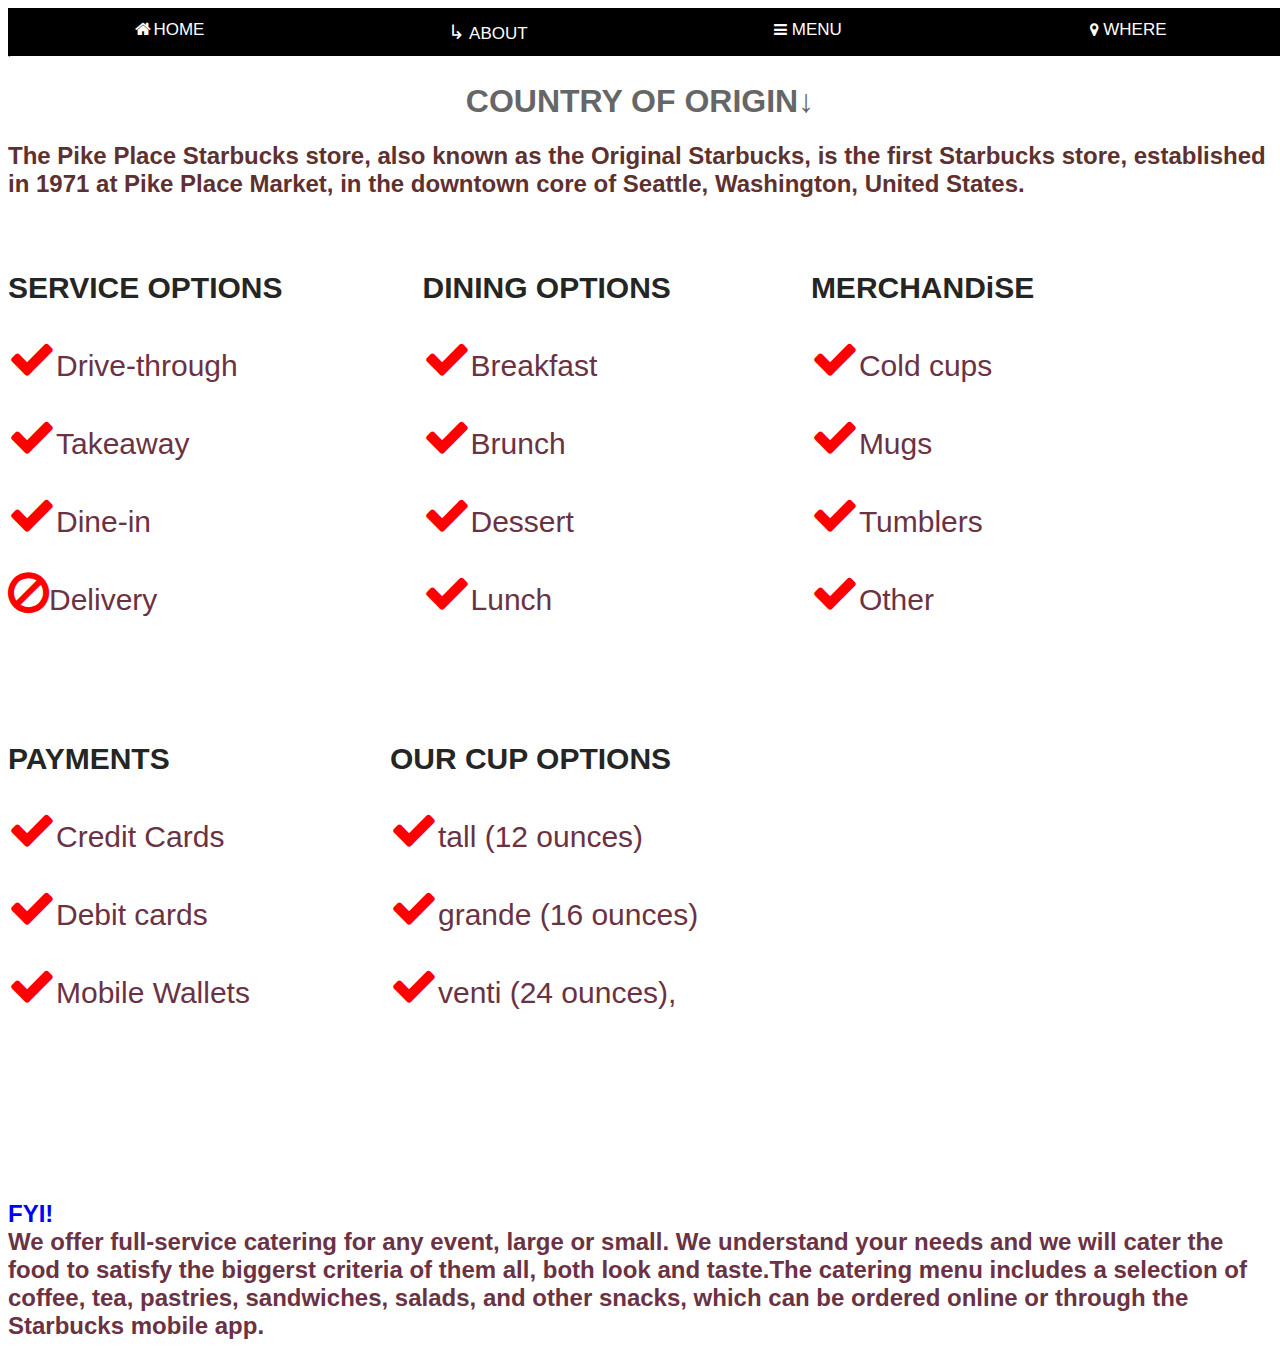
<file: about.html>
<html>
    <head>
        <link rel="stylesheet" href="drop.css">
        <link rel="stylesheet" href="https://cdnjs.cloudflare.com/ajax/libs/font-awesome/4.7.0/css/font-awesome.min.css">


        <style>
            .type1{
                width:30%;
                position:absolute;
                top:50%;
                left:50%

            }
            body {
                background-image:linear-gradient(#bdc1c4,#888383,#dee2e6);
            }
          

            .me{
    display: flex;
    flex-direction: row;
    flex-flow:wrap;
   gap: 70px;

}
.men{
    display: grid;
    color: rgb(255, 255, 255);
    font-size:30px;
}
.men h2{
    color:rgb(37, 37, 36);
    font-size:30px;
    font-family:Verdana, Geneva, Tahoma, sans-serif;
}
.pa{
    padding: 0;
}
.menuu h3{
    color:crimson;
    text-align: center;
}
body{
    background-image: url("https://st4.depositphotos.com/8820244/30288/i/450/depositphotos_302886096-stock-photo-light-green-color-background-with.jpg");
    background-repeat: no-repeat;
    background-size: cover;
}
p{
    color:rgb(106, 50, 67);
}




            
        </style>
    </head>
    <body>
        <div class="navbar">
            <a class="active" href="home.html"><i class="fa fa-fw fa-home"></i>HOME</a> 
            <a href="about.html"><span style='font-size:20px;'>&#8627;</span> ABOUT</a> 
            <a href="menu.html"><i class="fa fa-bars" style="font-size:15px;color:rgb(252, 250, 250)"></i> MENU</a> 
            <a href="where.html"><i class="fa fa-map-marker" style="font-size:15px;color:rgb(255, 255, 255)"></i> WHERE</a>
          </div>
        <br> <br> 

 > <span style="color:rgb(102, 102, 102)"><h1 align="center">COUNTRY OF ORIGIN&darr;</h1></span><span style="color:rgb(94, 48, 48)"><h2> The Pike Place Starbucks store, also known as the Original Starbucks, is the first Starbucks store, established in 1971 at Pike Place Market, 
            in the downtown core of Seattle, Washington, United States.  <br> <br> </span> </h2>

              
            <div className="menuu">
                
               
            <div className="menu">
               
             <div class="me">
                   <div class="men"> 
                      <div class="pa"> 
                                  <h2>SERVICE OPTIONS</h2>
                                  <p><i class="fa fa-check" style="font-size:48px;color:red"></i>Drive-through</p>
                                   <p><i class="fa fa-check" style="font-size:48px;color:red"></i>Takeaway</p>
                                  <p><i class="fa fa-check" style="font-size:48px;color:red"></i>Dine-in</p>
                                 <p><i class="fa fa-ban" style="font-size:48px;color:red"></i>Delivery</p>
                      </div>
                  </div> <br> <br> <br> 
            <div class="men">  
                     <div class="pa">
                                <h2>DINING OPTIONS</h2>
                                <p><i class="fa fa-check" style="font-size:48px;color:red"></i>Breakfast</p>
                                <p><i class="fa fa-check" style="font-size:48px;color:red"></i>Brunch</p>
                                <p><i class="fa fa-check" style="font-size:48px;color:red"></i>Dessert</p>
                                <p><i class="fa fa-check" style="font-size:48px;color:red"></i>Lunch</p>
                      </div>
            </div>     <br> <br> <br> 
                     <div class="men">  
                             <div class="pa">
                                  <h2>MERCHANDiSE  </h2>
                                   <p><i class="fa fa-check" style="font-size:48px;color:red"></i>Cold cups</p>
                                   <p><i class="fa fa-check" style="font-size:48px;color:red"></i>Mugs</p>
                                  <p><i class="fa fa-check" style="font-size:48px;color:red"></i>Tumblers</p>
                                  <p><i class="fa fa-check" style="font-size:48px;color:red"></i>Other</p>
            
            
                             </div>
                       </div>  <br> <br> <br> <br> <br> <br> <br> 


                       <div class="men">
                            <div class="pa">
                                <h2>PAYMENTS</h2>
                                    <p><i class="fa fa-check" style="font-size:48px;color:red"></i>Credit Cards</p>
                                    <p><i class="fa fa-check" style="font-size:48px;color:red"></i>Debit cards</p>
                                    <p><i class="fa fa-check" style="font-size:48px;color:red"></i>Mobile Wallets</p>
                                    
                            </div> <br> <br> <br> <br> 
                       
                       </div>  <br> <br> <br> <br> <br> 

                       <div class="men">  
                        <div class="pa">
                             <h2> OUR CUP OPTIONS  </h2>
                              <p><i class="fa fa-check" style="font-size:48px;color:red"></i>tall (12 ounces)</p>
                              <p><i class="fa fa-check" style="font-size:48px;color:red"></i>grande (16 ounces)</p>
                             <p><i class="fa fa-check" style="font-size:48px;color:red"></i>venti (24 ounces),</p>
                             
                        </div> 

                   
             
            </div>
            </div>
            </div>
            <script type="text/javascript" src="sc1.js"></script>

            <h2><p><span  style="color: blue;">FYI!<br> </span>We offer full-service catering for any event, large or small. We understand your needs and we will cater the food to satisfy the biggerst criteria of them all, both look and taste.The catering menu includes a selection of coffee, tea, pastries, sandwiches, salads, and other snacks, which can be ordered online or through the Starbucks mobile app.</p></h2>
    </body>
</html>
</file>
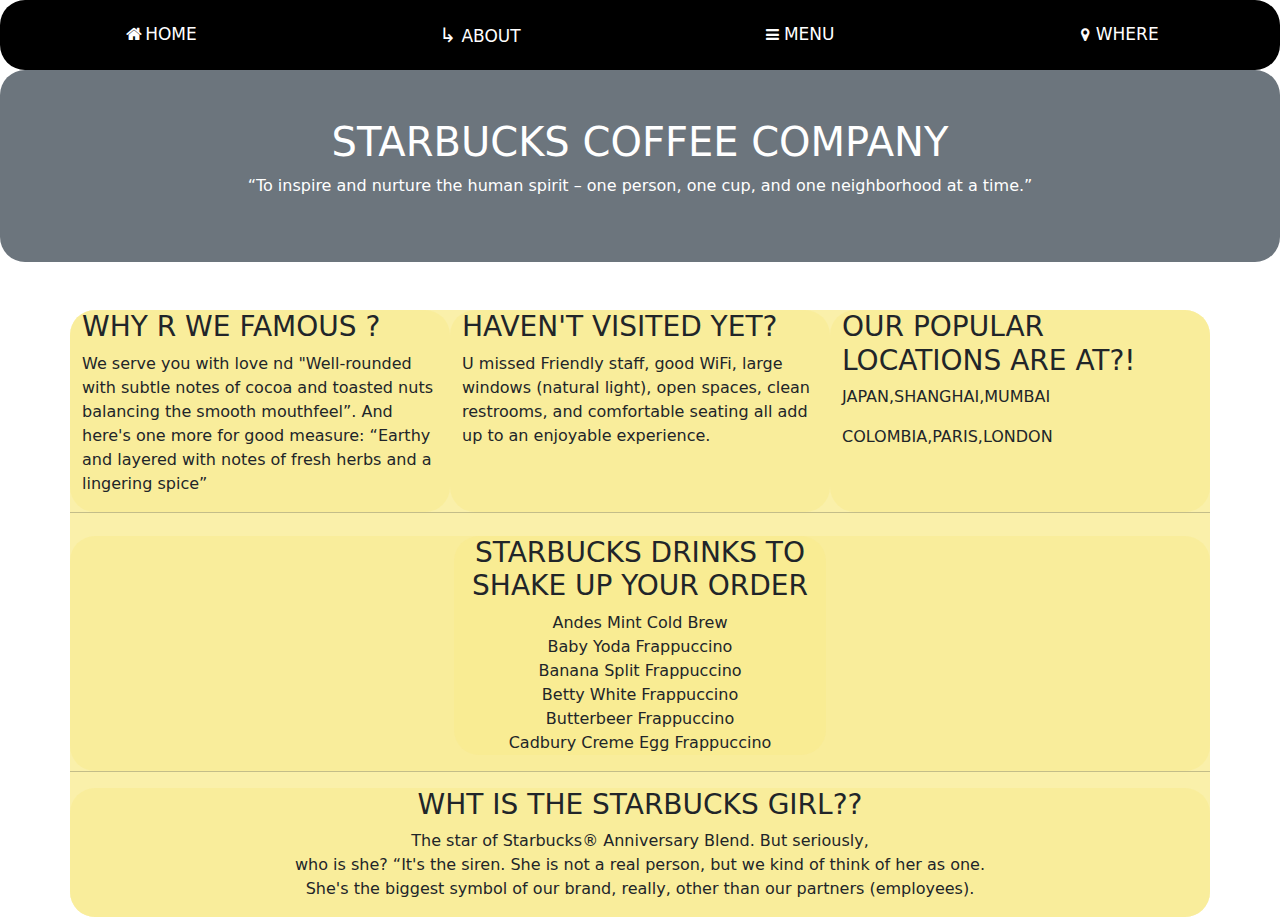
<file: home.html>
<!DOCTYPE html>
<html lang="en">
<head>
  <title>STARBUCKS</title>
  <link rel="stylesheet" href="drop.css">
  <link href="https://cdn.jsdelivr.net/npm/bootstrap@5.3.2/dist/css/bootstrap.min.css" rel="stylesheet">
  <link rel="stylesheet" href="https://cdnjs.cloudflare.com/ajax/libs/font-awesome/4.7.0/css/font-awesome.min.css">
  <script src="https://cdn.jsdelivr.net/npm/bootstrap@5.3.2/dist/js/bootstrap.bundle.min.js"></script>
  <Style>
    div
    {
      background-color: rgba(249, 235, 140, 0.488);
      border-radius:25px;
    }
  </Style>
</head>
<body>
    <div class="navbar">
        <a class="active" href="home.html"><i class="fa fa-fw fa-home"></i>HOME</a> 
        <a href="about.html"><span style='font-size:20px;'>&#8627;</span> ABOUT</a> 
        <a href="menu.html"><i class="fa fa-bars" style="font-size:15px;color:rgb(255, 255, 255)"></i> MENU</a> 
        <a href="where.html"><i class="fa fa-map-marker" style="font-size:15px;color:rgb(255, 251, 251)"></i> WHERE</a>
      </div>
      

    <div class="container-fluid p-5 bg-secondary text-white text-center">
        <h1>STARBUCKS COFFEE COMPANY</h1>
        <p>
      “To inspire and nurture the human spirit – one person, one cup, and one neighborhood at a time.”</p> 
      </div>

      <div class="container mt-5">
        <div class="row">
          <div class="col-sm-4">
            <h3>WHY R WE FAMOUS &quest;</h3>
            <p>We serve you with love nd "Well-rounded with subtle notes of cocoa and toasted nuts balancing the smooth mouthfeel”. And here's one more for good measure: “Earthy and layered with notes of fresh herbs and a lingering spice”
      </p>
          </div> 
          <div class="col-sm-4">
            <h3>HAVEN'T VISITED YET?</h3>
            <p>U missed


                Friendly staff, good WiFi, large windows (natural light), open spaces, clean restrooms, and comfortable seating all add up to an enjoyable experience.
            </p>
              </p>
                </div>
                  <div class="col-sm-4">
                  <h3>OUR POPULAR LOCATIONS ARE AT?!</h3>
                  <p>
            
            JAPAN,SHANGHAI,MUMBAI
            </p><p>COLOMBIA,PARIS,LONDON

              </p>     
                </div>
                <hr> <bR>
                  <div align="center">
                <div class="col-sm-4"  margin-left="100">
                  <h3> STARBUCKS DRINKS TO SHAKE UP YOUR ORDER</h3>
                  <p>
                   
                    Andes Mint Cold Brew <br>
                    Baby Yoda Frappuccino<br>
                    Banana Split Frappuccino<br>
                    Betty White Frappuccino<br>
                    Butterbeer Frappuccino<br>
                    Cadbury Creme Egg Frappuccino<br>
                </div>
              </div>  <hr>
              <div align="center">
                <div class="col-sm-4"></div>
                  <h3>WHT IS THE STARBUCKS GIRL?&quest;</h3>
                  <p>The star of Starbucks® Anniversary Blend. But seriously,<br> who is she? “It's the siren. She is not a real person, but we kind of think of her as one. <br>She's the biggest symbol of our brand, really, other than our partners (employees). </p>
                  </div> 
                </div> 
              </div> 
            </div>              
             
           
            <script type="text/javascript" src="sc1.js"></script>
            
            </body>
            </html>
</file>
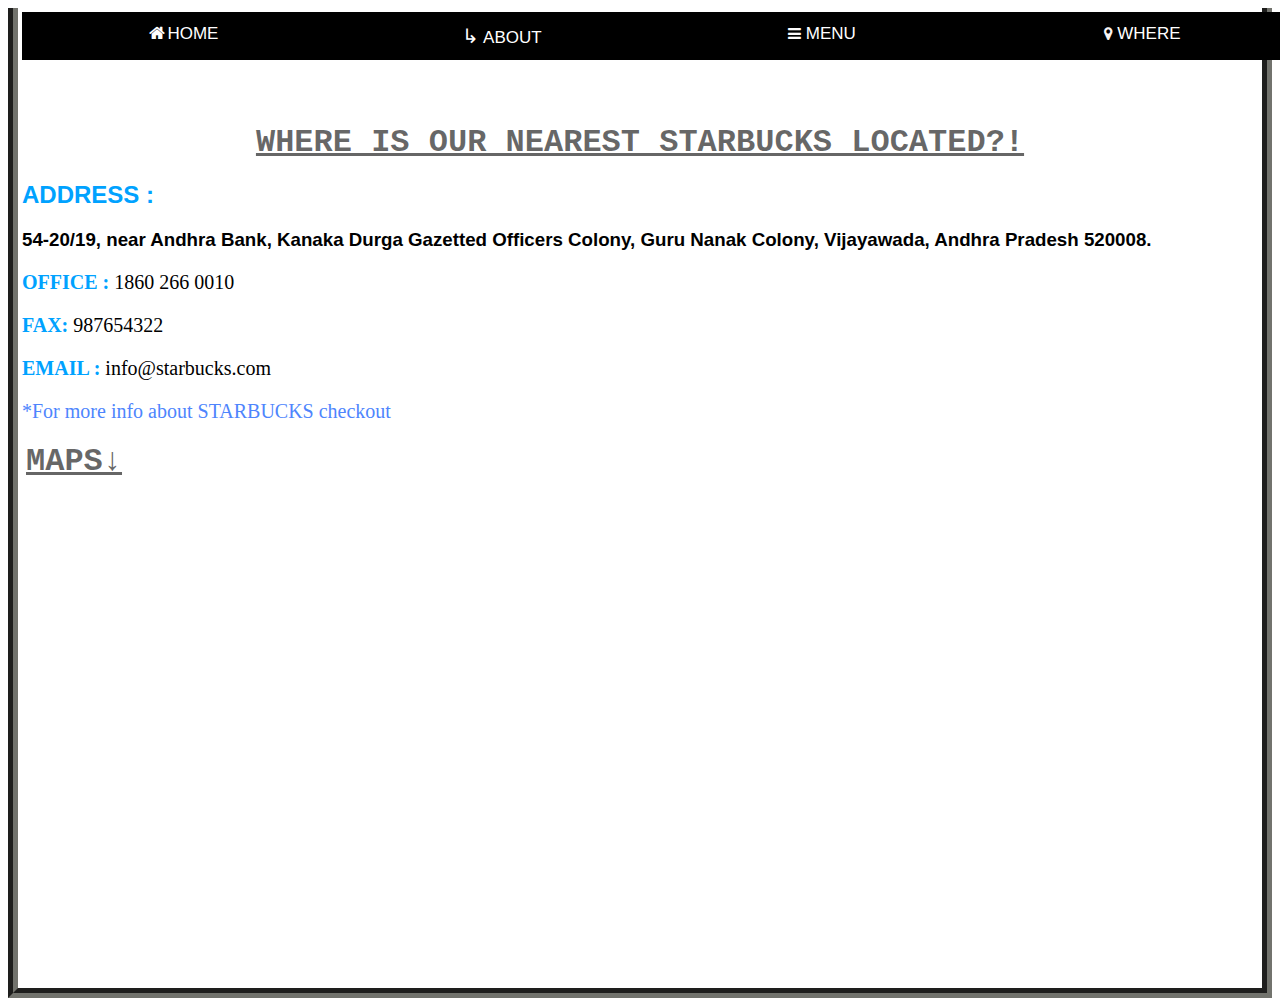
<file: where.html>
<html>
        	<head>
                    	<title></title>
                        <link rel="stylesheet" href="https://cdnjs.cloudflare.com/ajax/libs/font-awesome/4.7.0/css/font-awesome.min.css">
                        <link rel="stylesheet" href="drop.css">
                    	<style type="text/css">
                           
                    	body{border-left-style: solid;
                            border-right-style: solid;
                            border-bottom-style: solid;
                            border-left:#72736d;
                            border-right:#72736d;
                            border-bottom:#72736d;
                    	  border-width:10px;
                    	
                    	  border-left-style:groove;
                          border-right-style:groove;
                          border-bottom-style:groove;
                    	 padding:4;}
                    	h1{color:rgba(0, 0, 0, 0.6);
                    	font-family:courier;
                    	text-decoration:underline;
                        margin:4px;
                    }
 
                    	p{font-size:20px;
                    	font-family:verdana;
                        color:black;
                    	}
                    	p>b{color:rgb(0, 162, 255);}
                    	h2{color:rgb(0, 162, 255);}
                    	.mapouter{position:relative;
                                	text-align:right;
                                	height:500px;
                                	width:600px;}
                    	.gmap_canvas {overflow:hidden;
                                            	background:none !important;
                                            	height:500px;
                                            	width:600px;}



                                               
   
                    	</style>
        	</head>
        	<body>  
                <div class="navbar">
                    <a class="active" href="home.html"><i class="fa fa-fw fa-home"></i>HOME</a> 
                    <a href="about.html"><span style='font-size:20px;'>&#8627;</span> ABOUT</a> 
                    <a href="menu.html"><i class="fa fa-bars" style="font-size:15px;color:rgb(254, 252, 252)"></i> MENU</a> 
                    <a href="where.html"><i class="fa fa-map-marker" style="font-size:15px;color:rgb(249, 244, 244)"></i> WHERE</a>
                  </div>
                       <br>   <br>   <br>   <br> 
                       <br> 
                       <br>  
                    	<h1 align="center">WHERE IS OUR NEAREST STARBUCKS LOCATED?!</h1>

                        
                    	<h2>ADDRESS :</h2>
                    	<p><h3>54-20/19, near Andhra Bank, Kanaka Durga Gazetted Officers Colony, Guru Nanak Colony, Vijayawada, Andhra Pradesh 520008.</p> </h2>
                    	<p><b>OFFICE : </b>1860 266 0010</p>
                    	<p><b>FAX: </b>987654322</p>
                    	<p><b>EMAIL :</b> info@starbucks.com</p>
                    	<p style="color:rgb(78, 133, 253)">*For more info about STARBUCKS checkout </p>
                        <span style="color:rgb(85, 28, 28)"><h1>MAPS&darr;</h1></span>
                    	<div class="mapouter">
                    	<div class="gmap_canvas">
                            <iframe align="left" src="https://www.google.com/maps/embed?pb=!1m18!1m12!1m3!1d3825.426557511169!2d80.66076777453628!3d16.504549327638305!2m3!1f0!2f0!3f0!3m2!1i1024!2i768!4f13.1!3m3!1m2!1s0x3a35fbd33fb9f8b7%3A0x7dacad3302c1f3a!2sStarbucks%20Vijayawada!5e0!3m2!1sen!2sin!4v1698759048990!5m2!1sen!2sin" width="600" height="450" style="border:0;" allowfullscreen="" loading="lazy" referrerpolicy="no-referrer-when-downgrade"></iframe>
                    	<a href="https://www.embedgooglemap.net"></a>
                    	</div>
                    	</div>
						<script type="text/javascript" src="sc1.js"></script>
        	</body>
</html>
</file>
<file: drop.css>
* {box-sizing: border-box}
body {font-family: Arial, Helvetica, sans-serif;
    
}

.navbar {
width: 100%;
background-color: #000000;
overflow:auto;
position:fixed;


}

.navbar a {
float: left;
padding: 12px;
color: white;
text-decoration: none;
font-size: 17px;
width: 25%; /* Four links of equal widths */
text-align: center;
}

.navbar a:hover {
background-color: #72736d;
}



@media screen and (max-width: 500px) {
.navbar a {
float: none;
display: block;
width: 100%;
text-align: left;
}
}
</file>
